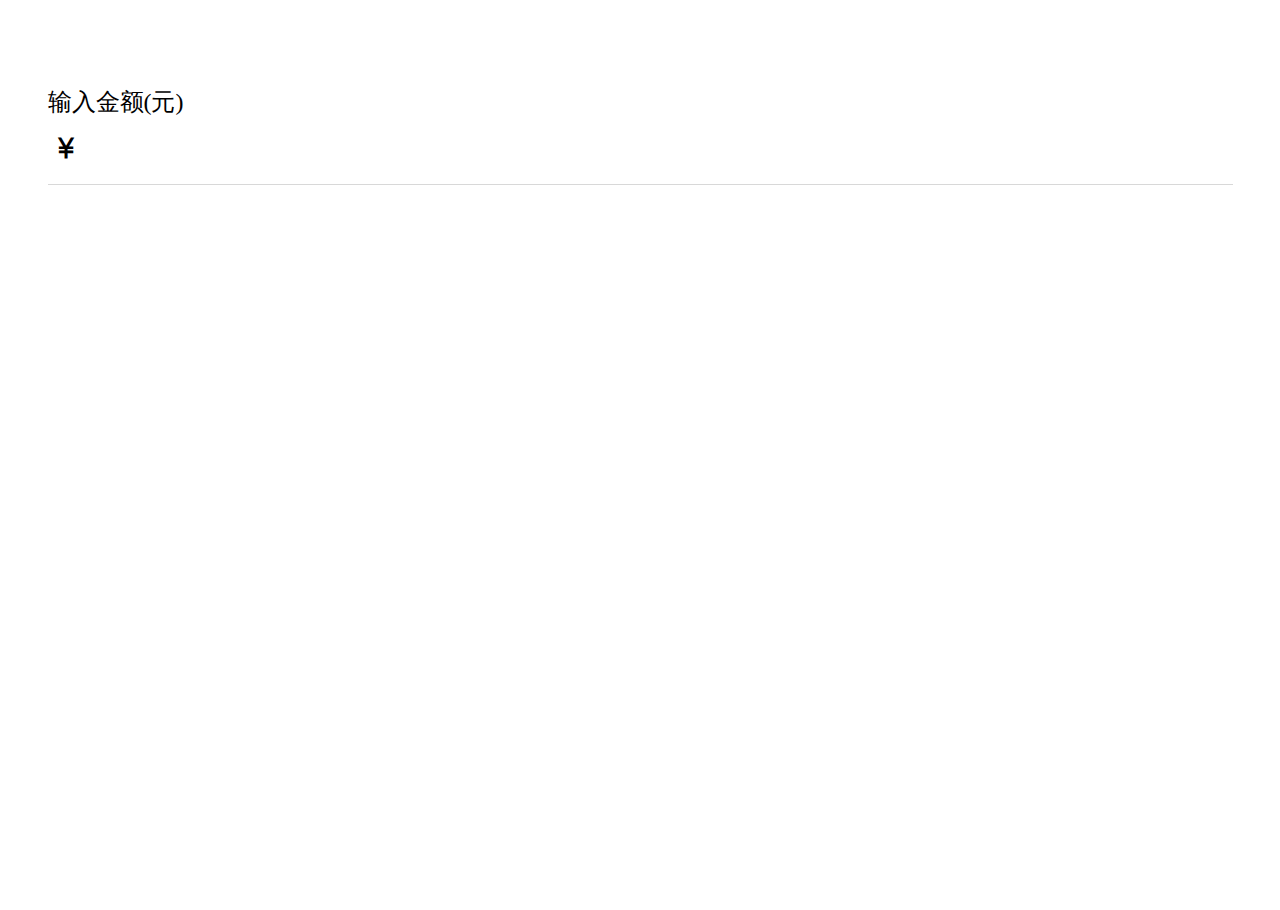
<file: mui/keyboard/index.html>
<!DOCTYPE html>
<html>
<head>
    <meta charset="utf-8">
    <meta name="viewport" content="width=device-width,initial-scale=1,minimum-scale=1,maximum-scale=1,user-scalable=no" />
	<title>收款</title>
	<link rel="stylesheet" type="text/css" href="css/mui.min.css" />
	<link rel="stylesheet" type="text/css" href="fonts/iconfont.css" />
	<link rel="stylesheet" type="text/css" href="css/lib/keyboard.css" />
	<link rel="stylesheet" type="text/css" href="css/app.css" />
	<link rel="stylesheet" type="text/css" href="css/index.css"/>
</head>
<body>
	<div class="mui-content mui-gathering-content">
		<div class="mui-content-padded">
			<h4>输入金额(元)</h4>
			<div class="mui-input-row">
				<span class="iconfont icon-yuan"></span>
				<input id="money" type="text" />
				<div class="softkeyboard-area"></div>
			</div>
			<div class="border-line"></div>
		</div>
	</div>
	<!--<div class="softkeyboard">
		<div class="item">
			<div class="pecent3">
				<ul>
					<li class="tap-num"><a href="javascript:void(0)">1</a></li>
					<li class="tap-num"><a href="javascript:void(0)">2</a></li>
					<li class="tap-num"><a href="javascript:void(0)">3</a></li>
				</ul>
				<ul>
					<li class="tap-num"><a href="javascript:void(0)">4</a></li>
					<li class="tap-num"><a href="javascript:void(0)">5</a></li>
					<li class="tap-num"><a href="javascript:void(0)">6</a></li>
				</ul>
			</div>
			<div class="pecent1">
				<div class="tap-delete"><a href="javascript:void(0)"><span class="iconfont icon-shanchu"></span></a></div>
			</div>
		</div>
		<div class="item">
			<div class="pecent3">
				<ul>
					<li class="tap-num"><a href="javascript:void(0)">7</a></li>
					<li class="tap-num"><a href="javascript:void(0)">8</a></li>
					<li class="tap-num"><a href="javascript:void(0)">9</a></li>
				</ul>
				<ul class="lastItem">
					<li class="tap-point"><a href="javascript:void(0)">.</a></li>
					<li class="tap-num"><a href="javascript:void(0)">0</a></li>
					<li class="tap-hide"><a href="javascript:void(0)"><span class="iconfont icon-jianpan"></span></a></li>
				</ul>
			</div>
			<div class="pecent1">
				<div class="tap-ok lastItem ok disabled">确定</div>
			</div>
		</div>
	</div>-->
	
	<script src="js/mui.min.js"></script>
	<script src="js/lib/keyboard.js"></script>
	<script src="js/index.js"></script>
</body>
</html>
</file>
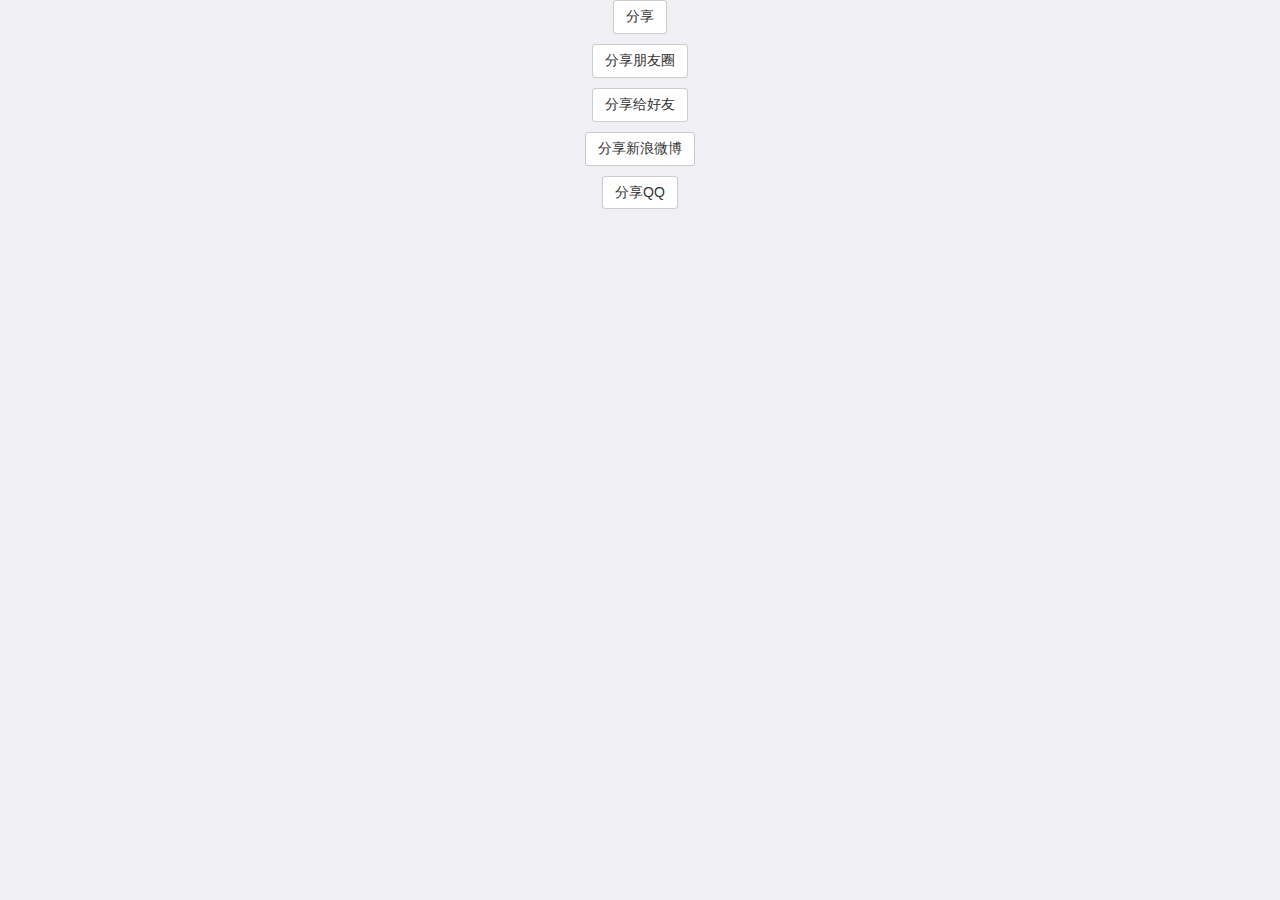
<file: mui/share/index.html>
<!DOCTYPE html>
<html>
<head>
    <meta charset="utf-8">
    <meta name="viewport" content="initial-scale=1.0, maximum-scale=1.0, user-scalable=no" />
    <link rel="stylesheet" type="text/css" href="css/mui.min.css">
    <style type="text/css">
    	.shareBox { width: 100%; text-align: center; }
    	.shareBox button { margin: 0px 10px; }
    </style>
    <title>分享</title>
<body>
	<div class="shareBox" style="text-align: center;">
		<p><button id="shareBtn">分享</button></p>
		<p><button id="sharePYQ">分享朋友圈</button></p>
		<p><button id="shareHY">分享给好友</button></p>
		<p><button id="shareWeiBo">分享新浪微博</button></p>
		<p><button id="shareQQ">分享QQ</button></p>
	</div>

	<script type="text/javascript" src="js/mui.min.js" ></script>
	<script type="text/javascript" src="js/share.js"></script>
	
	<script type="text/javascript">
		var Share;
		var s_Url = 'https://github.com/AllanBian/plugins/tree/master/mui/share';
		mui.init();
		
		
		mui.plusReady(function(){
			Share = new Plugin.Share({
				'types':[{type:'weixin_pyq'},{type:'weixin_hy'},{type:'sinaweibo'},{type:'qq'}]
			});
			
			//分享
			mui('body').on('tap', '#shareBtn', function() {
				Share.shareShow();
			})
			
			//分享给微信好友
			mui('body').on('tap', '#shareHY', function() {
			    Share.shareShowByType('weixin_hy',{
					type: 'link',
					href: s_Url,
					title: '分享功能!',
					content: '分享给微信好友!',
					pictures: ["_www/images/100.png"],
					thumbs: ["_www/images/100.png"]
				});
			})
			
			
			//分享朋友圈
			mui('body').on('tap', '#sharePYQ', function() {
			    Share.shareShowByType('weixin_pyq',{
					type: 'link',
					href: s_Url,
					title: '分享功能!',
					content: '分享到微信朋友圈!',
					pictures: ["_www/images/100.png"],
					thumbs: ["_www/images/100.png"]
				});
			})
			
			//分享新浪微博
			mui('body').on('tap', '#shareWeiBo', function() {
			    Share.shareShowByType('sinaweibo',{
					type: 'link',
					href: s_Url,
					title: '分享功能!',
					content: '分享到新浪微博!',
					pictures: ["_www/images/100.png"],
					thumbs: ["_www/images/100.png"]
				});
			})	
			
			//分享qq
			mui('body').on('tap', '#shareQQ', function() {
			    Share.shareShowByType('qq',{
					type: 'link',
					href: s_Url,
					title: '分享功能!',
					content: '分享到QQ!',
					pictures: ["_www/images/100.png"],
					thumbs: ["_www/images/100.png"]
				});
			})
			
		})
	</script>
</head>
</body>
</html>
</file>
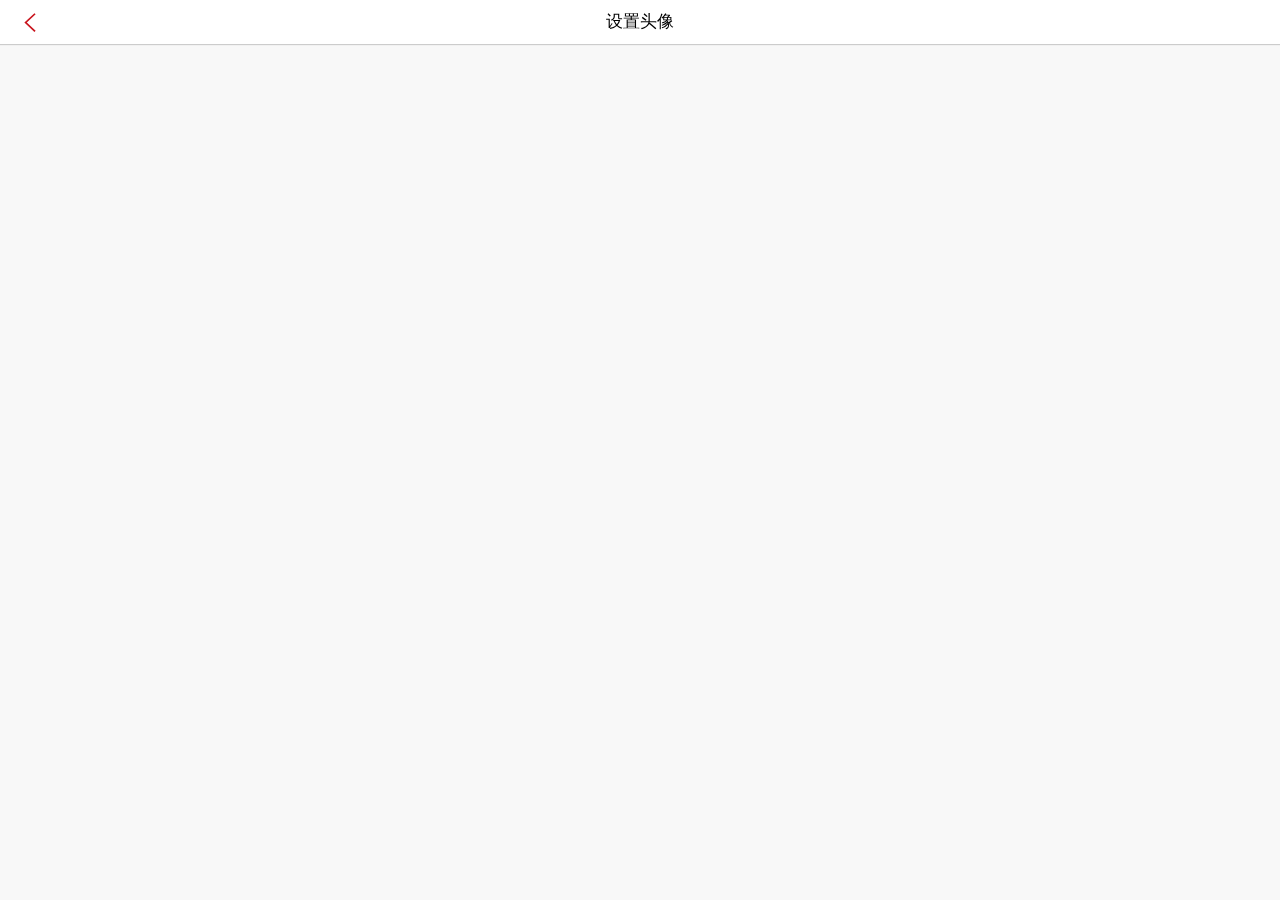
<file: mui/uploadAvatar/avatar.html>
<!DOCTYPE html>
<html>
<head>
	<meta charset="utf-8">
	<title></title>
	<meta name="viewport" content="width=device-width, initial-scale=1,maximum-scale=1,user-scalable=no">
	<link rel="stylesheet" type="text/css" href="css/mui.min.css"/>
	<link rel="stylesheet" type="text/css" href="css/base.css" /> 
	<link rel="stylesheet" type="text/css" href="css/avatar.css" />
</head>
<body>
	<header class="mui-bar mui-bar-nav">
	    <span class="mui-icon mui-icon-arrowleft mui-action-back"></span>
	    <h1 class="mui-title">设置头像</h1>
	</header>
	<div class="mui-content"> 
		<div class="cropperBox" id="cropperBox">
			<!--<div class="cropperCon">
				<div id="cropperMask" class="cropperMask"></div>
				<img id="cropperImg" class="cropperImg" src="../img/cbd.jpg" />
				<div id="cropperArea" class="cropperArea"></div>
			</div>
			<div class="cropperBottom">保 存</div>-->
		</div>
	</div>
<script type="text/javascript" src="js/mui.min.js" ></script>
<script type="text/javascript" src="js/global.js"></script>
<script type="text/javascript" src="js/cropper.js"></script>
<script type="text/javascript">
	var mainWV,currentWV,Cropper,imgFile,imgPath;
	
	mui.plusReady(function(){
		mainWV = plus.webview.getLaunchWebview();
		currentWV = plus.webview.currentWebview();
		imgFile = currentWV.imgFile;
		imgPath = currentWV.imgPath;
		
		Cropper = new Plugin.Cropper({ 
			imgSrc : imgPath, 
			saveCallBack : saveCallBack,
			squareLen : 300
		});
		
		//页面初始化方法
		document.addEventListener('init',function(e){
			
		});
		
		mui.fire(currentWV,'init');
	})
	
	//返回上一个页面并显示最新头像img标签
	function saveCallBack(file,path){
		mui.fire(mainWV,'updateImg',{ src : path + "?" + Math.random()});
		mui.back();
	}
	
	
	//下面的方法可以结合uploader完成上传功能
	/*
	function saveCallBack(file,path){
		var wt,task;
		wt=plus.nativeUI.showWaiting();
		task=plus.uploader.createUpload('http://xxxx.xxx',
			{method:"POST"},
			function(t,status){ //上传完成
				var data,imgSrc;
				if(status==200){
					//获得数据
					data = JSON.parse(t.responseText);
					mui.toast('上传成功');
					wt.close();
				}else{
					mui.toast('上传失败');
					wt.close();
				}
			}
		);
		task.addFile(file,{key:'file'});
		task.start();
	}
	*/
	
</script>
</body>
</html>
</file>
<file: mui/keyboard/fonts/iconfont.css>
@font-face {font-family: "iconfont";
  src: url('iconfont.eot?t=1496377854880'); /* IE9*/
  src: url('iconfont.eot?t=1496377854880#iefix') format('embedded-opentype'), /* IE6-IE8 */
  url('iconfont.woff?t=1496377854880') format('woff'), /* chrome, firefox */
  url('iconfont.ttf?t=1496377854880') format('truetype'), /* chrome, firefox, opera, Safari, Android, iOS 4.2+*/
  url('iconfont.svg?t=1496377854880#iconfont') format('svg'); /* iOS 4.1- */
}

.iconfont {
  font-family:"iconfont" !important;
  font-size:16px;
  font-style:normal;
  -webkit-font-smoothing: antialiased;
  -moz-osx-font-smoothing: grayscale;
}

.icon-saoyisao:before { content: "\e659"; }

.icon-jianpan:before { content: "\e644"; }

.icon-chenggong:before { content: "\e626"; }

.icon-shanchu:before { content: "\e60e"; }

.icon-Password:before { content: "\e62c"; }

.icon-jinakangbaoicons18:before { content: "\e66f"; }

.icon-zhanghao:before { content: "\e625"; }

.icon-chaxun:before { content: "\e610"; }

.icon-yanzheng:before { content: "\e607"; }

.icon-yuan:before { content: "\e606"; }

.icon-dingdan:before { content: "\e61c"; }

.icon-dengdai:before { content: "\e62e"; }
</file>
<file: mui/keyboard/css/lib/keyboard.css>
.softkeyboard { font-family: "微软雅黑"; display: none; position: fixed; bottom: -201px; width:100%; background: #f6f6f6; border-top:1px solid #ccc;}
.softkeyboard .item { font-size: 22px; color: #000; }
.softkeyboard .item span.iconfont { font-size: 32px; }
.softkeyboard .item,.softkeyboard .item .pecent3 ul,.softkeyboard .item .pecent1 { display:-webkit-box;display:-moz-box;display:-ms-box; -webkit-box-orient:horizontal;-moz-box-orient:horizontal;-ms-box-orient:horizontal;}
.softkeyboard .item .pecent3 { -webkit-box-flex:3;-moz-box-flex:3;-ms-box-flex:3; width: 75%; }
.softkeyboard .item .pecent1 { -webkit-box-flex:1;-moz-box-flex:1;-ms-box-flex:1; width: 25%; }
.softkeyboard .item .pecent3 ul { padding: 0; margin: 0; list-style: none;}
.softkeyboard .item .pecent3 ul li { -webkit-box-flex:1;-moz-box-flex:1;-ms-box-flex:1; text-align:center; height: 50px; line-height: 50px; width: 33%; }
.softkeyboard .item .pecent3 ul li { border: 1px solid #ccc; border-left: none; border-top:none; }
.softkeyboard .item .pecent3 ul li.no-border-right { border-right: none; }
.softkeyboard .item .pecent3 ul li span { display: block; text-decoration: none; color: #000; }
.softkeyboard .item .pecent3 ul li span:active { background: #ddd; }
.softkeyboard .item .pecent1 div { -webkit-box-flex:1;-moz-box-flex:1;-ms-box-flex:1; text-align:center; height: 100px; line-height: 100px; }
.softkeyboard .item .pecent1 div { border-bottom: 1px solid #ccc;}
.softkeyboard .item .pecent1 div.tap-delete span.delete { border-left: 1px solid #ccc;}
.softkeyboard .item .pecent1 div span { display: block; text-decoration: none; color: #000; }
.softkeyboard .item .pecent1 div span:active { background: #ddd; }
.softkeyboard .item .pecent3 ul.lastItem li { border-bottom: none; }
.softkeyboard .item .pecent1 div.lastItem { border-bottom: none; }
.softkeyboard .item .pecent1 div.tap-ok span { background: #2b91e2; border-left: 1px solid #2b91e2; color: #fff;}
.softkeyboard .item .pecent1 div.tap-ok span:active { border-left: 1px solid #3ca1e8; background: #3ca1e8; }
.softkeyboard .item .pecent1 div.tap-ok.disabled span { background: #2b91e2; color:#95c8f1; }
</file>
<file: mui/keyboard/css/app.css>
html { font-size: 50px; }
body,html { height: 100%; font-family: "微软雅黑"; background: #fff; }
.mui-bar-nav { box-shadow: none; }
.mui-bar { background: #cf422b; }
.mui-bar .mui-title { color: #fff; }
.mui-bar-nav.mui-bar .mui-icon { color: #fff; }
.mui-content>.mui-table-view:first-child { margin-top: 0.2rem; }
.mui-btn-block { padding: 0.24rem 0.24rem; font-size: 18px; display: block; width: 100%; margin-bottom: 0.2rem; }
.blank { height: 0.2rem; }
.btn-fixed { position: fixed; width: 100%; bottom: 0.2rem; margin: 0; padding: 0 0.2rem; }
</file>
<file: mui/keyboard/css/index.css>
.softkeyboard-area { width: 100%; height: 100%; position: absolute; top: 0; z-index: 1000; }
.mui-gathering-content { background: #fff; }
.mui-gathering-content .mui-content-padded{ padding: 1.5rem 0.75rem 0 0.75rem; }
.mui-gathering-content .mui-content-padded h4 { font-size: 24px; font-weight: normal; margin-bottom: 0.3rem;}
.mui-input-row .iconfont { font-size: 26px; font-weight: bold; display: inline-block; width: 30px; padding-left: 5px; float: left; height: 0.8rem; line-height: 0.8rem; z-index: 100; position: relative; }
.mui-input-row input { padding: 0px; margin-bottom: 0; width: 100%; border: none; font-size: 26px; height: 100%; position: absolute; padding-left: 30px; left: 0px; z-index: 50; }
.mui-input-row input.selected { border-radius: 5px; background: #f9f9f9; }
.border-line { height: 1.4rem; border-top:1px solid #d8d8d8; margin-top: 0.3rem; }
.mui-gathering-content .mui-content-padded button { background: #cf422b; color: #fff; border: 1px solid #cf422b; }
.mui-gathering-content .mui-content-padded button:active { background: #ee583f; border: 1px solid #ee583f; color: #fff;}

/*自定义键盘样式*/
/*.softkeyboard .item .pecent1 div.tap-ok span { background: #cf422b; border-left: 1px solid #cf422b; color: #fff;}
.softkeyboard .item .pecent1 div.tap-ok span:active { border-left: 1px solid #ee583f; background: #ee583f; }
.softkeyboard .item .pecent1 div.tap-ok.disabled span { background: #cf422b; color:#fda597; }*/
</file>
<file: mui/uploadAvatar/css/base.css>
html{
	/*font-size: calc(100vw/7.5);*/
	font-size : 50px;
	height: 100%;
}
@media screen and (max-width:320px){ /*320px的设备 */
	html{
		font-size: 42.6px;
	}
}
body{
	background: #f8f8f8;
	font-family: "微软雅黑";
	height: 100%;
	margin: 0;
}
.marB2 { margin-bottom: 0.2rem; }
.marB0 { margin-bottom: 0; }
.mui-bar-nav{
	background-color: #FFFFFF;
	box-shadow: none;
}
.mui-action-back.mui-icon.mui-icon-left-nav.mui-pull-left{
	color: #C9151E;
}
ul,li,dl,dt,dd { list-style: none; }
ul,li,dl,dt,dd,p { padding: 0; margin: 0;}
.mui-content { background: none;}
.mui-bar-nav { -webkit-box-shadow: 0 1px 1px #ccc; box-shadow: 0 1px 1px #ccc; }
.mui-content>.mui-table-view:first-child { margin-top: 0.2rem; }
.mui-table-view:before,.mui-table-view:after { height: 0;}
.mui-bar { padding:0 15px; background: #fff; }
.mui-table-view .mui-navigate-right:after { right: 0.3rem; }
.mui-pull-caption{ color: #999999; font-size: 0.24rem; }
.mui-bar-nav.mui-bar .mui-icon { font-size: 30px; color: #C9151E; height: 44px; line-height: 24px; }
.mui-bar .mui-icon:active { opacity: 1; }
.mui-pull-bottom-pocket, .mui-pull-top-pocket { background: #f8f8f8; }

/*banner区域样式*/
.mui-slider-indicator .mui-indicator { margin: 0px; border-radius: 0px; background: url('../img/newindex/banner_icon.png') no-repeat; width: 9px; height: 9px; box-shadow: none; }
.mui-slider-indicator .mui-active.mui-indicator { background: url('../img/newindex/banner_icon_active.png') no-repeat; }

/*通栏提交按钮*/
.btnBox { padding: 0rem 0.3rem; margin-top: 0.6rem; overflow: hidden; }
.btnBox input[type=button] { width: 100%; color: #fff; background: #C9151E; font-size: 0.36rem; }
.btnBox input[type=button]:enabled:active { background: #C9151E; }
</file>
<file: mui/uploadAvatar/css/avatar.css>
.mui-content { padding-top: 44px; height: 100%; }
.cropperBox { padding-bottom: 44px; height: 100%; }
.cropperCon { overflow: hidden; position: relative; height: 100%; bottom: 44px; top:0px; background: #000; opacity: 0.8;}
.cropperMask { width:100%; height: 100%; background: #000; position: absolute; z-index: 100;}
.cropperImg { position: absolute; z-index: 50; /*top: 102px; height: 375px;*/ }
.cropperArea { position: absolute; box-sizing: content-box; z-index: 100; top:0; /*width: 375px; height: 375px; border-top: 102px solid rgba(0, 0, 0, 0.8); border-bottom: 102px solid rgba(0, 0, 0, 0.8);*/}
.cropperBottom { font-size: 0.3rem; position: fixed; height: 44px; line-height: 44px; bottom: 0px; width: 100%; text-align: center; background: #c9151e; color: #fff; }
</file>
